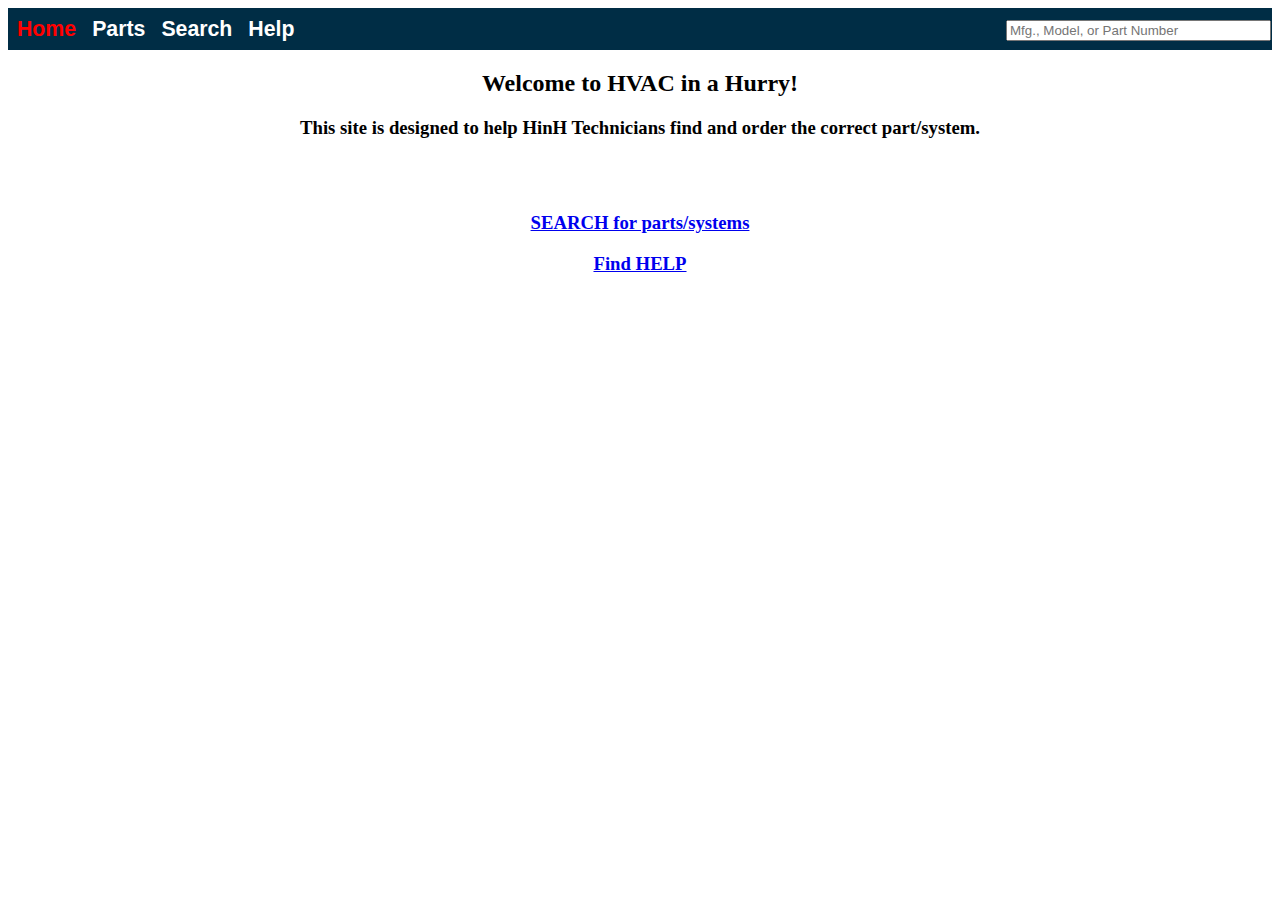
<file: index.html>
<!DOCTYPE html>
<html lang="en">
<head>
  <meta charset="UTF-8">
  <meta name="viewport" content="width=device-width, initial-scale=1">
  <link rel="stylesheet" href="css/styles.css">
  <title>Coding for MGRs</title>
</head>
<body>

    <div class="top-bar">
        <ul class="nav-list">
          <li><a href="#" id="selected">Home</a></li> <!-- change color of this option to indicate it's selected per user story 2 -->
          <li><a href="part_details.html">Parts</a></li>  <!-- link to Parts page per Epic 1, user story 3 -->
          <li><a href="search.html">Search</a></li>  <!-- link to Search page per Epic 1, user story 3 -->
          <li><a href="help.html">Help</a></li> <!-- link to Search page per Epic 1, user story 3 -->
        </ul>
 
      <div id="search-box">
        <input type="text" name="parts-search" placeholder="Mfg., Model, or Part Number" size=30>
      </div>
    </div>

    <h2 class="format-text">Welcome to HVAC in a Hurry!</h2>
    <h3 class="format-text">This site is designed to help HinH Technicians find and order the correct part/system.</h3>
    <br><br>
    <h3 class="format-text"><a href="search.html">SEARCH for parts/systems</a></h3>
    <h3 class="format-text"><a href="help.html">Find HELP</a></h3>

<script src="https://code.jquery.com/jquery-2.1.4.js" integrity="sha256-siFczlgw4jULnUICcdm9gjQPZkw/YPDqhQ9+nAOScE4=" crossorigin="anonymous"></script>
<script src="js/script.js"></script>
</body>
</html>
</file>
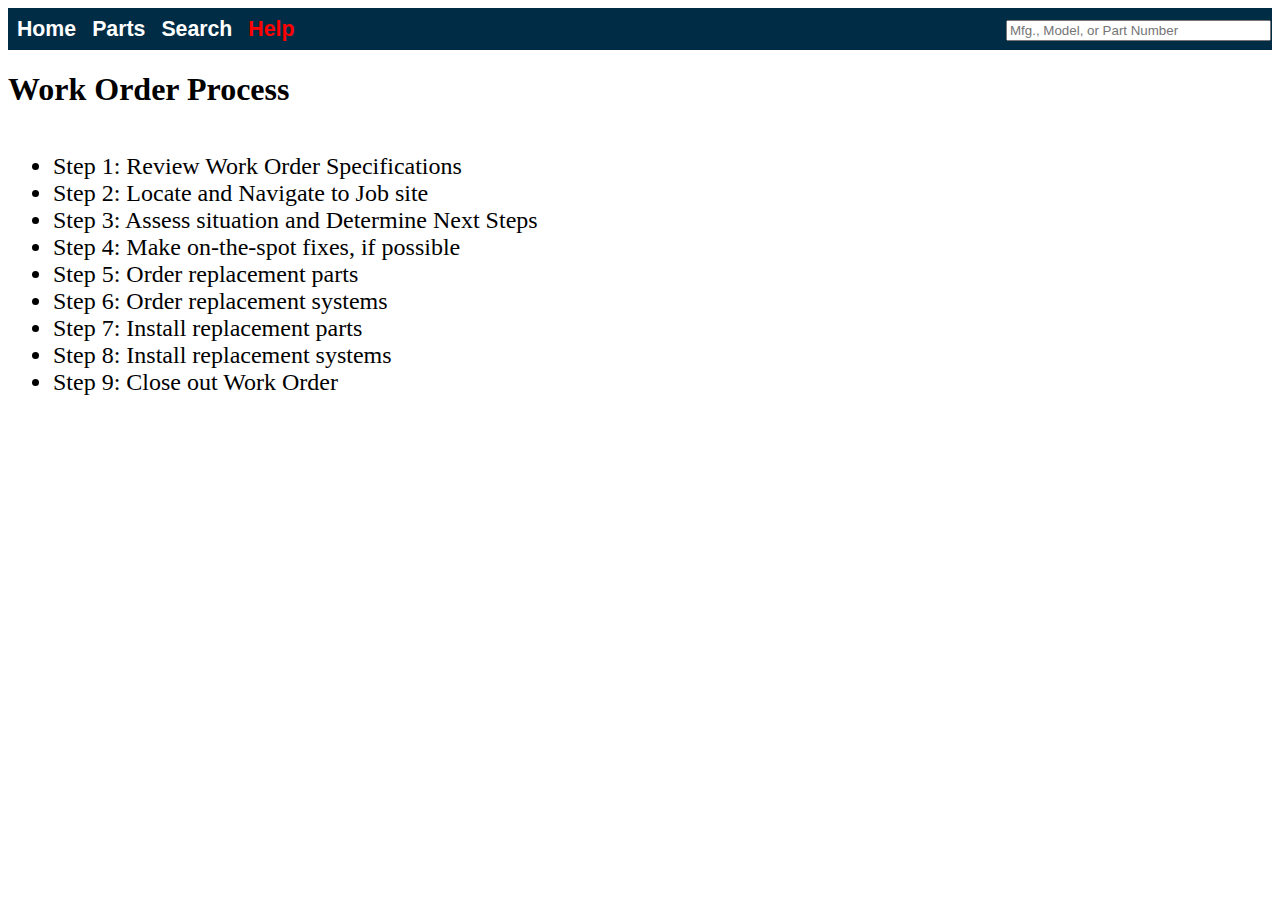
<file: help.html>
<!DOCTYPE html>
<html lang="en">
<head>
  <meta charset="UTF-8">
  <meta name="viewport" content="width=device-width, initial-scale=1">
  <link rel="stylesheet" href="css/styles.css">
  <title>Help: Coding for MGR</title>
</head>
<body>

<!-- replicate the top of the main(index) page per Epic 1, user story 1 -->
<div class="top-bar">
    <ul class="nav-list">
        <li><a href="index.html">Home</a></li> <!-- link to main page per Epic 1, user story 3 -->
        <li><a href="part_details.html">Parts</a></li>  <!-- link to Parts page per Epic 1, user story 3 -->
        <li><a href="search.html">Search</a></li>  <!-- link to Search page per Epic 1, user story 3 -->
        <li><a href="#" id="selected">Help</a></li> <!-- change color of this option to indicate it's selected per Epic 1, user story 2 -->
    </ul>

    <div id="search-box">
    <input type="text" name="parts-search" placeholder="Mfg., Model, or Part Number" size=30>
    </div>
</div>
<!-- end of replication -->

<!-- Work Order process, in order, per Epic 2, user story 1 -->
<h1>Work Order Process</h1>
<br>
<ul class="format-ul">
    <li class="format-list" id="step1">Step 1: Review Work Order Specifications</li>
    
<!-- Epic 5, story 1 functionality added for each step: toggle content to hide/display -->
        <div class="toggle1">
            <div class="outline">
                <p class="format-content">Make sure to review the symptoms provided by the customer, provided on the Dispatch Printout, and consider them against the system(s) in question.  Apply critical thought to help identify initial questions you'll want to answer.
                </p>
            </div>
        </div>
<!-- End of functionality for Epic 5, story 1 for Step 1 of Work Process. This structure added to each step, below -->

    <li class="format-list" id="step2">Step 2: Locate and Navigate to Job site</li>
        <div class="toggle2">
            <div class="outline">
                <p class="format-content">Use Google Maps to find the address and most efficient route to the job site.</p>
            </div>
        </div>
    <li class="format-list" id="step3">Step 3: Assess situation and Determine Next Steps</li>
        <div class="toggle3">
            <div class="outline">
                <p class="format-content">Follow these troubleshooting steps to clarify the issue:</p>
                <p class="format-content">1. Confirm the symptoms as reported by the customer</p>
                <p class="format-content">2. Based on this confirmation and your initial questions, test your theories and related system functions</p>
                <p class="format-content">3. Reset the system and confirm issue is still occurring</p>
                <p class="format-content">4. Google the issue</p>
                <p class="format-content">5. Contact another technician for help</p>
            </div>
        </div>
    <li class="format-list" id="step4">Step 4: Make on-the-spot fixes, if possible</li>
        <div class="toggle4">
            <div class="outline">
                <p class="format-content">Use the tools and any parts you have on-hand to make repairs (temporary, if needed).</p>
            </div>
        </div>

    <!-- Step 5 is 'selected' and displayed, per Epic 2, user story 2 -->
    <!-- NOTE: this is no longer the case per Epic 5...Step 5 should behave like all other steps -->
    <li class="format-list" id="step5">Step 5: Order replacement parts</li>
        <div class="toggle5">
            <div class="outline">
                <p class="format-content">From the Home menu option,</p>
                <p class="format-content">- Use the search field (upper right-hand corner) OR</p>
                <p class="format-content">- Use the drop-down search boxes (just below the open-text search field)</p>
                <p class="format-content">-	Hover over search results to see part details including price and delivery turn-around</p>
                <p class="format-content">-	Access the Parts page, review information, and click Order Now</p>
                <p class="format-content" id="italics">Sort your results by Popularity, Price, or Manufacturer by using the “Sort By” selector</p>
            </div>
        </div>
    <li class="format-list" id="step6">Step 6: Order replacement systems</li>
        <div class="toggle6">
            <div class="outline">
                <p class="format-content">Call the Purchasing department at 333-333-3333 to order a replacement system.  Please be sure you have the customer's full name, address, and contact information.  The Purchasing department will provide you pricing and turn-around information that you can review with the customer.</p>
            </div>
        </div>
    <li class="format-list" id="step7">Step 7: Install replacement parts</li>
        <div class="toggle7">
            <div class="outline">
                <p class="format-content">Replace the needed part. Note that some parts will require calibration - see the Part Details Page for the part to understand comprehensive part information.</p>
                <p class="format-content" id="italics">Be sure to bring the old part with you for proper disposal!</p>
            </div>
        </div>
    <li class="format-list" id="step8">Step 8: Install replacement systems</li>
    <div class="toggle8">
        <div class="outline">
            <p class="format-content">Install the system following this checklist:</p>
            <p class="format-content">- Disconnect and remove existing system, if applicable</p>
            <p class="format-content">-	Position and connect the replacement system</p>
            <p class="format-content">-	Calibrate and test the new system</p>
            <p class="format-content" id="italics">Be sure to bring the old system with you for proper disposal!</p>
        </div>
    </div>
    <li class="format-list" id="step9">Step 9: Close out Work Order</li>
    <div class="toggle9">
            <div class="outline">
                <p class="format-content">Check off the appropriate checkboxes on this Work Order's Dispatch Printout to indicate what was done to address the issue. Use the Notes section to provide any context and sign/date the form.</p>
                <p class="format-content" id="italics">Be sure to have the customer sign this document, too.</p>
            </div>
        </div>
</ul>


<script src="js/jquery-2.1.4.min.js"></script>
<script src="js/script.js"></script>
</body>
</html>
</file>
<file: css/styles.css>
.top-bar, #search-box, .nav-list li, .nav-list a {
	background-color: #002D45;
	font-family: Proxima Nova,helvetica neue,helvetica,sans-serif;
	font-weight: bold;
	font-size: 110%;
	color: #FFFFFF;
}

.top-bar {
	color: #FFFFFF;
	height: 40px;
	margin: 0px;
	padding: 1px;
    display: flex;
    align-items: center;
}

.nav-list {
    list-style-type: none;
    padding: 0;
		display: inline;
}

.nav-list li {
	    float: left;
}

.nav-list a {
    display: inline;
    padding: 8px;
		text-decoration: none;
}

/* change the color of the menu item corresponding to the page user is on, per user Epic 1, story 2 */
#selected {
  color: red;
}

/* formatting for help content page */
.format-ul {
  margin: 5px;
}

/* formatting for help list steps */
.format-list {
  font-size: 1.5em;
  color: black;
}

.format-list:hover {
  cursor: pointer;
}

.outline {
  outline-color: black;
  outline-style: solid;
  outline-width: 2px;
  width: 90%;
}

.format-content {
  width: 90%;
  overflow: hidden;
  margin: 20px;
  font-size: 1.25em;
}

/* formatting for content emphasized with italics */
#italics {
  font-style: italic;
}
/* End formatting for help content page */


/* Formatting for Part Detail page */
.catalog-detail img {
  padding: 10px;
  height: 500px;
  width: 25%;
  float: left;
  margin-right: 25px;
}

.format-detail-overview {
  overflow: hidden;
  font-size: 1.5em;
  margin-top: 20px;
}

.format-btn {
  width: 150px;
  height: 50px;
  font-size: 1.5em;
}

.format-detail {
  font-size: 1em;
  overflow: hidden;
}
/*  End formatting for Part Detail page */

/* Formatting for index */
.format-text {
  text-align: center;
  color: black;
}
/* End formatting for index */


#search-box {
	margin-left: auto;
  margin-right: 0;
  color: black;
 }

#search-controls {
	background-color: #ffffff;
	padding: 15px 15px;
	font-family: 'Lucida Sans Unicode', 'Lucida Grande', sans-serif;
	font-size: 70%;
    display: flex;
    align-items: center;
}

#filter-parts {
	float: right;
	margin-left: auto;
	margin-right: 0;
	padding-right: 5px;
 }

.catalog-part {
  margin: 2px;
  padding: 0px 5px;
  float: left;
  border-style: solid;
  border-color: #808285;
  border-width: 1px;
  width: 150px;
  height: 200px;
  line-height: 200px;
	display: table-cell;
  position: relative;
}

.catalog-part img {
  height: auto;
	vertical-align: middle;
  width: 100%;
}

.overlay {
  position: absolute;
  top: 0;
  bottom: 0;
  left: 0;
  right: 0;
  height: 100%;
  width: 100%;
  opacity: 0;
  transition: 0.5s ease;
  background-color: #f4f4f4;
	display: inline-table;
}

.catalog-part:hover .overlay {
  opacity: 0.75;
}

p {
	font-family: 'Lucida Sans Unicode', 'Lucida Grande', sans-serif;
  line-height: 1;
	overflow: scroll;
}

.catalog-part p {
	vertical-align: middle;
	text-align: center;
  color: black;
	display: table-cell;
	font-size: 80%;
	font-family: 'Lucida Sans Unicode', 'Lucida Grande', sans-serif;
}
</file>
